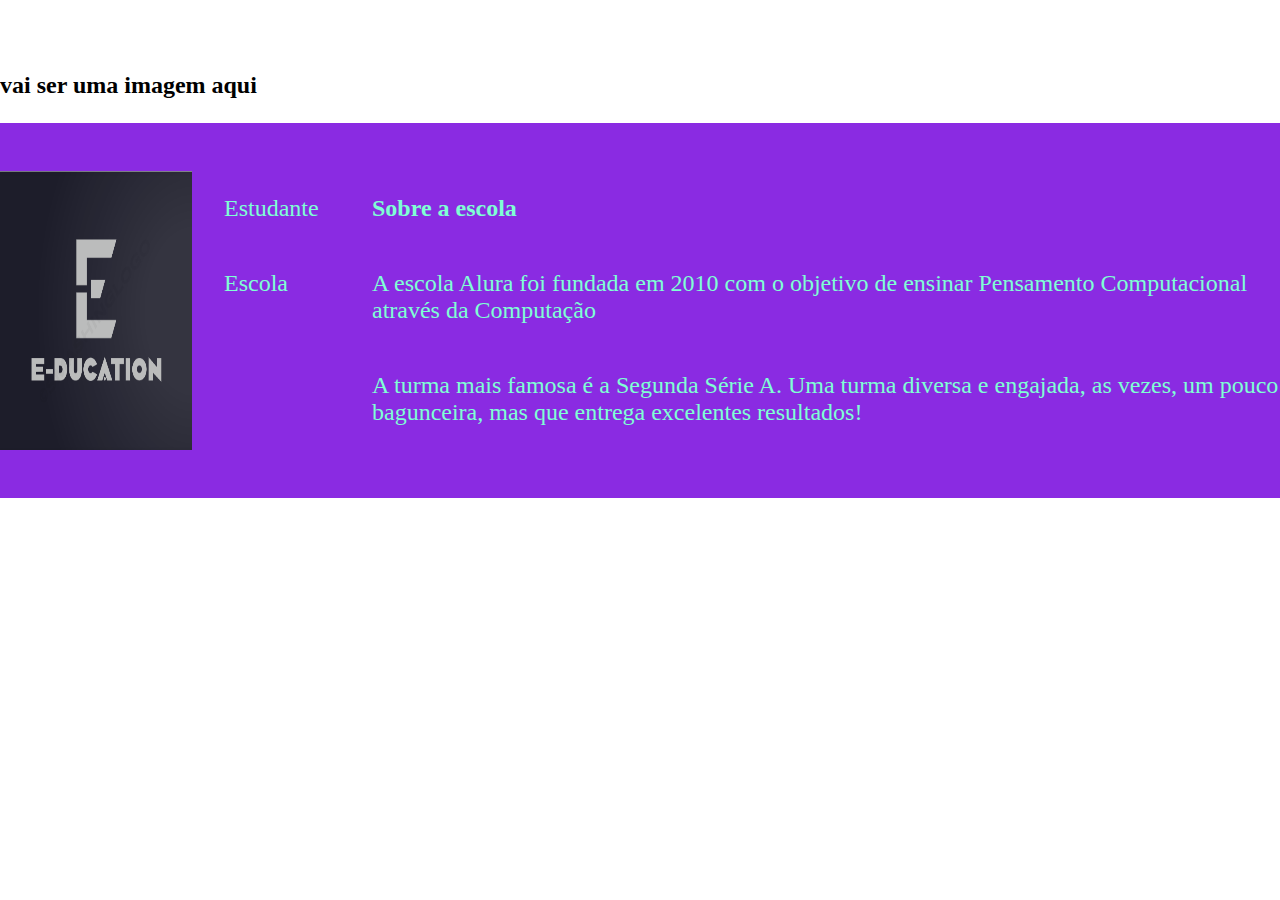
<file: index.html>
<!DOCTYPE html>
<html lang="en">
<head>
    <meta charset="UTF-8">
    <meta http-equiv="X-UA-Compatible" content="IE=edge">
    <meta name="viewport" content="width=device-width, initial-scale=1.0">
    <title>Education</title>
<link rel="stylesheet" href="style.css">
</head>

<body>
    <h1>vai ser uma imagem aqui</h1>
    <header class="cabecalho">
        <img class="cabecalho-imagem" src="./logo 1.png" alt="logo 1">
        <ul class = "cabecalho-lista-item">
<li class="cabecalho-lista-item">Estudante</li>
<li class="cabecalho-lista-item">Escola</li>
</ul>
    <section class="escola">
        <h2 class="escola-titulo">Sobre a escola</h2>
        <p class="escola-texto um"> A escola Alura foi fundada em 2010 com o objetivo de ensinar Pensamento Computacional através da Computação
        </p>
        <p class="escola-texto dois">A turma mais famosa é a Segunda Série A. Uma turma diversa e engajada, as vezes,
             um pouco bagunceira, mas que entrega excelentes resultados!
        </p>
    </section>
</header>
</body>
</html>
</file>
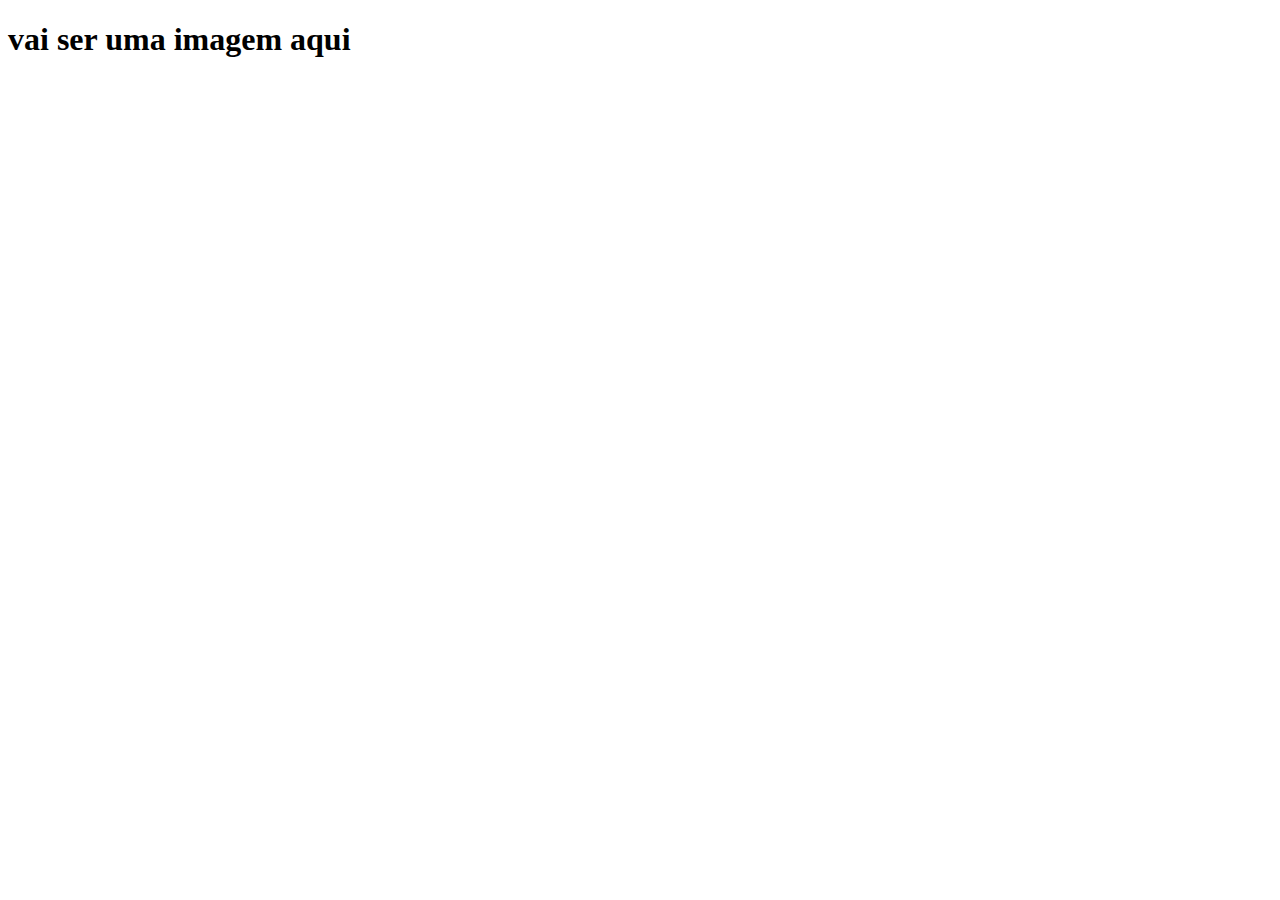
<file: site.html>
<!DOCTYPE html>
<html lang="en">
<head>
    <meta charset="UTF-8">
    <meta http-equiv="X-UA-Compatible" content="IE=edge">
    <meta name="viewport" content="width=device-width, initial-scale=1.0">
    <title>Education</title>
    <link rel
</head>
<body>
<h1>vai ser uma imagem aqui</h1>

</body>
</html>
</file>
<file: style.css>
header{
background-color: blueviolet;
color: aquamarine;
display:flex;
justify-content: space-around;
}

.cabecalho-imagem {width: 15%;} 

.cabecalho-lista-item{
    display: inline-block;
    margin: 0 16px
}

*{
    margin: 0;
    justify-content: space-around;
    padding: 24px 0;
    font-size: 24px
}
</file>
